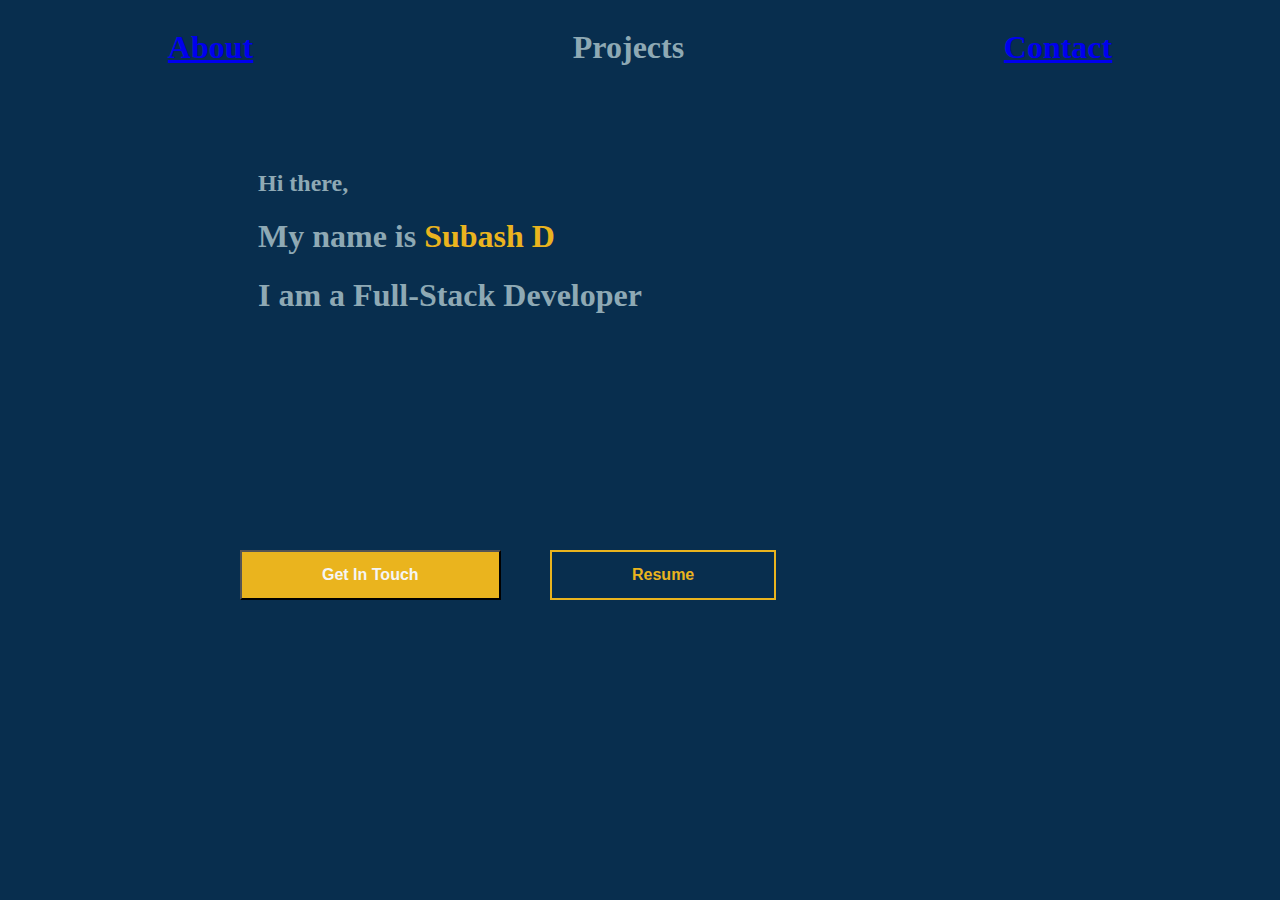
<file: index.html>
<html>
 <head>
   <title>My Page</title>  
   <link rel="stylesheet" href="styles.css">
   <link rel="stylesheet" href="https://pro.fontawesome.com/releases/v5.10.0/css/all.css" integrity="sha384-AYmEC3Yw5cVb3ZcuHtOA93w35dYTsvhLPVnYs9eStHfGJvOvKxVfELGroGkvsg+p" crossorigin="anonymous"/>
 </head>
 <section>  
<header>
  <div class="header">
   <!-- <h1><a href="Home.html">Home</a></h1>  -->
  <h1><a href="About.html">About</a></h1>
  <h1>Projects</h1>
  <h1><a href="Contact.html">Contact</a></h1>
  <!-- <h1><a href="file:///C:/Users/subash%20D/Downloads/SubashResume-converted(2).pdf" >Resume</a></h1> -->
</div>
</header>
</section> 
<div class="Intro">
  <h2>Hi there,</h2>
  <h1>My name is <span style="color:rgb(234 180 30)">Subash D</span></h1>
  <h1>I am a Full-Stack Developer</h1>
  </div>
  
  <a href="Contact.html">
      <button class="button1">Get In Touch</button>
  </a>
  
  
  <!-- <a href="https://abcdpdf.com/pdfview.html?f=Zl8xNjM3ODU4OTk4NTQ4&from=word&to=pdf&u=0&t=26525499" target="_blank">
      <button class="button2">Resume</button>
  </a> -->
  <a href="https://drive.google.com/file/d/16tBLJPfWB22ltfcx7R6PBLDrn0QFuWLo/view?usp=sharing" target="_blank">
    <button class="button2">Resume</button>
</a>


</html>
</file>
<file: styles.css>
body
{
background-color:rgb(8 46 78);
color:whiteSmoke;
font-family: 'Source Serif Pro', serif;
/* font-family: 'Overpass', sans-serif; */
}
.about
{
margin: 40px;
padding:10px;    
}
.form
{
margin: 40px;
padding: 10px;
font-size: 20px;
word-spacing: 5px;
line-height: 1;
}
.name
{
 text-align:center;   
}
.header
{
 display: flex;
 justify-content: space-around;
 background-color:rgba(8,46,78);
 color: rgb(142 169 180);   
}
.list
{
 display: flex;
 justify-content: space-around;
 font-size: 30px;
 font-family: 'Source Serif Pro', serif;   
}
#heading
{
 margin: 40px;
 padding:10px;   
}
.contact
{
/* position:absolute;     */
margin: 150px;
text-align:center;
/* right:0px; */
padding:10px;
font-family: 'Source Serif Pro', serif;    
}
/* .communicate
{  
 position:absolute;
 top:250px;
 word-spacing: 1px;
 letter-spacing: 3px;
 text-indent: 50px;
 text-align: justify;
 line-height: 1.8;
 text-align: justify;
} */
.communicate
{ 
 position:absolute;   
 top:80px;   
 padding:10px;   
 margin: 150px;
 right: 10px;
 left:10px;
 text-align:center;    
 word-spacing: 1px;
 letter-spacing: 3px;
 text-indent: 50px;
 text-align: justify;
 line-height: 1.8;
 text-align: justify;
 text-align:center;
}

/* text-align: justify; */
.work
{
line-height: 1.8;    
}
.social
{
 text-align:center;
 word-spacing: 1px;

}
.Intro
{
position: absolute;    
margin-left: 250px;
top: 150px;
color: rgb(142 169 180);

}
.button1
{
 position: absolute;   
 background-color:rgb(234 180 30);
 color: whitesmoke;  
 padding: 14px 80px;
 bottom: 300px;
 left:240px;
 font-weight: bold;
 font-size: medium; 
}
.button2
{
 position: absolute;   
 /* background-color:rgb(234 180 30); */
 background-color:rgb(8 46 78);
 border-style:solid;
 border-color: rgb(234,180,30);
 color: rgb(234,180,30);  
 padding: 14px 80px;
 bottom: 300px;
 left:550px;
 font-weight: bold;
 font-size: medium;
    
}
.name
{
color: rgb(234 180 30);   
}
section
{
background-color:rgba(8,46,78);
}
.media
{
display:flex;
justify-content:space-around;    
}
</file>
